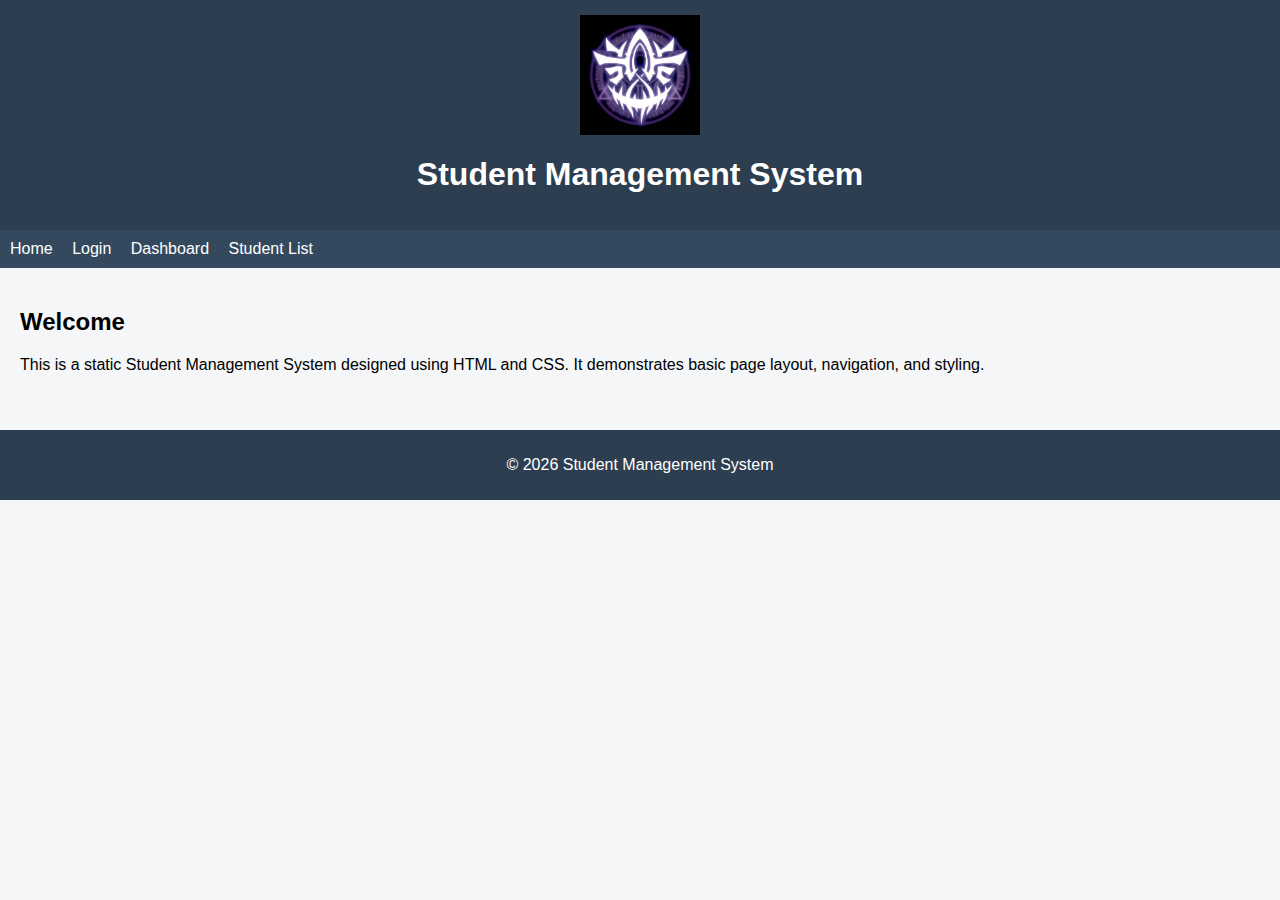
<file: Web Interface/index.html>
<!DOCTYPE html>
<html lang="en">
<head>
    <meta charset="UTF-8">
    <title>Student Management System</title>
    <link rel="stylesheet" href="css/style.css">
</head>
<body>

<header>
    <!-- IMAGE HERE -->
    <img src="images/The Fool.jfif" alt="System Logo" width="120">
    <h1>Student Management System</h1>
</header>

<nav>
    <ul>
        <li><a href="index.html">Home</a></li>
        <li><a href="login.html">Login</a></li>
        <li><a href="dashboard.html">Dashboard</a></li>
        <li><a href="list.html">Student List</a></li>
    </ul>
</nav>

<section>
    <h2>Welcome</h2>
    <p>
        This is a static Student Management System designed using HTML and CSS.
        It demonstrates basic page layout, navigation, and styling.
    </p>
</section>

<footer>
    <p>© 2026 Student Management System</p>
</footer>

</body>
</html>
</file>
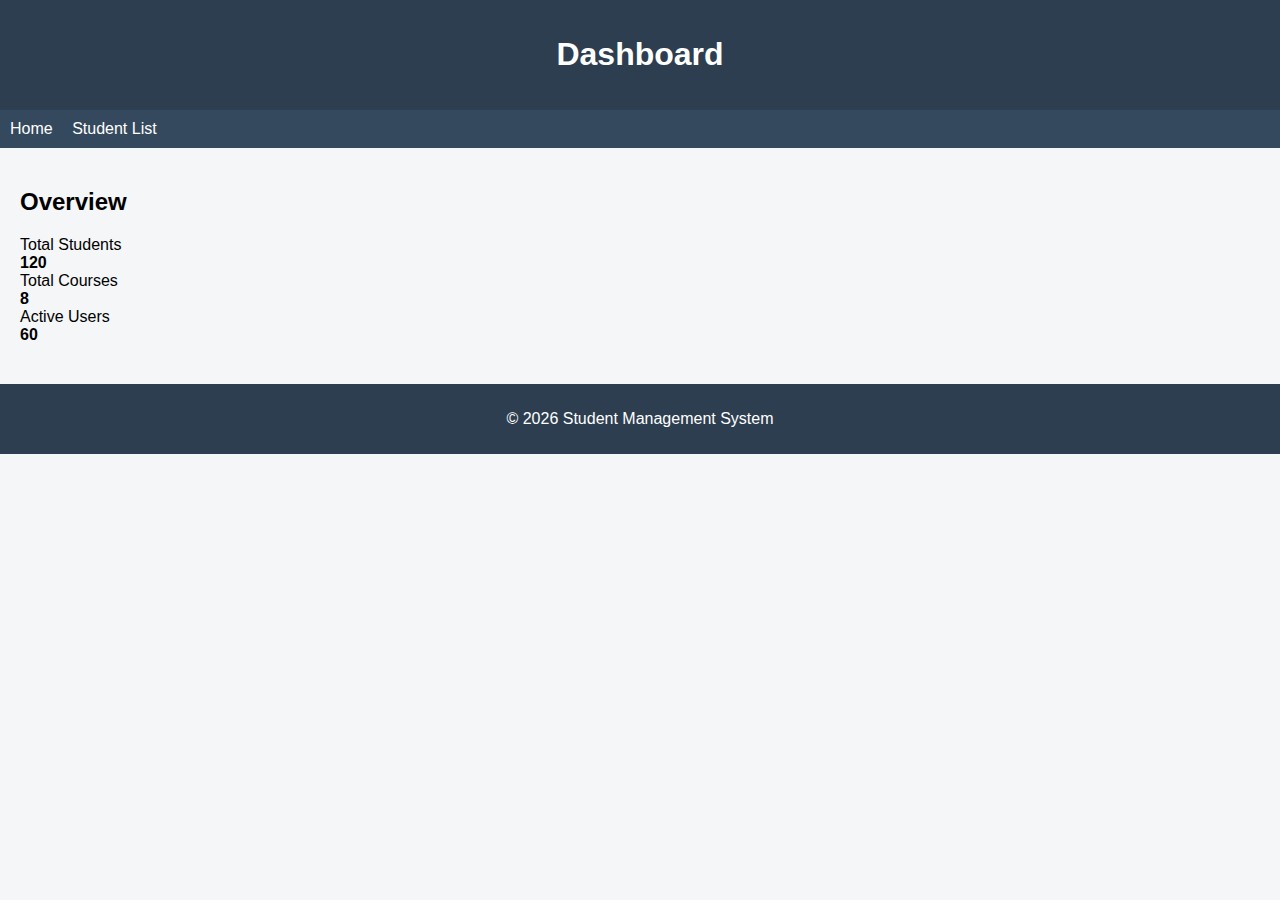
<file: Web Interface/dashboard.html>
<!DOCTYPE html>
<html lang="en">
<head>
    <meta charset="UTF-8">
    <title>Dashboard</title>
    <link rel="stylesheet" href="css/style.css">
</head>
<body>

<header>
    <h1>Dashboard</h1>
</header>

<nav>
    <ul>
        <li><a href="index.html">Home</a></li>
        <li><a href="list.html">Student List</a></li>
    </ul>
</nav>

<section>
    <h2>Overview</h2>

    <div class="box">Total Students<br><strong>120</strong></div>
    <div class="box">Total Courses<br><strong>8</strong></div>
    <div class="box">Active Users<br><strong>60</strong></div>
</section>

<footer>
    <p>© 2026 Student Management System</p>
</footer>

</body>
</html>
</file>
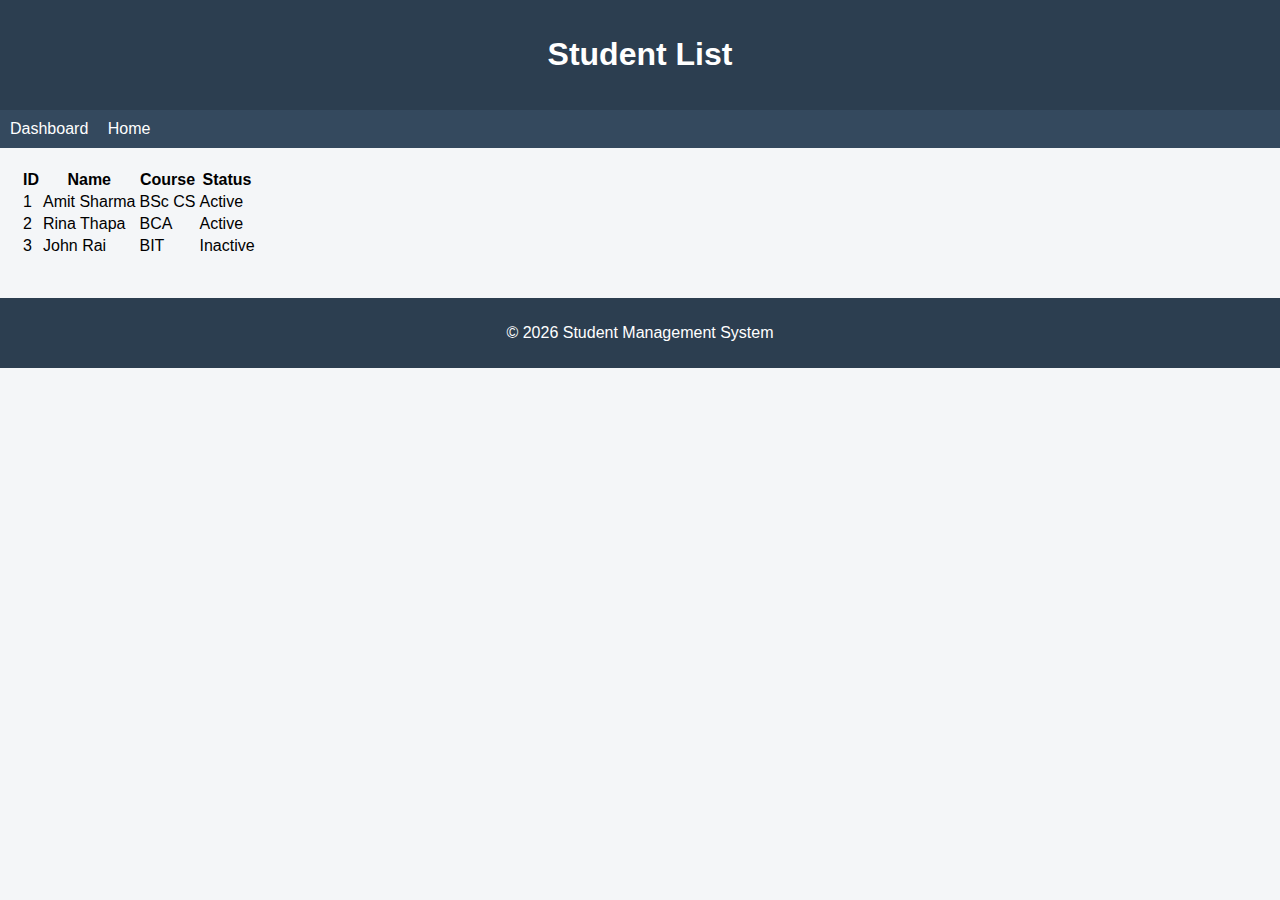
<file: Web Interface/list.html>
<!DOCTYPE html>
<html lang="en">
<head>
    <meta charset="UTF-8">
    <title>Student List</title>
    <link rel="stylesheet" href="css/style.css">
</head>
<body>

<header>
    <h1>Student List</h1>
</header>

<nav>
    <ul>
        <li><a href="dashboard.html">Dashboard</a></li>
        <li><a href="index.html">Home</a></li>
    </ul>
</nav>

<section>
    <table>
        <thead>
            <tr>
                <th>ID</th>
                <th>Name</th>
                <th>Course</th>
                <th>Status</th>
            </tr>
        </thead>
        <tbody>
            <tr>
                <td>1</td>
                <td>Amit Sharma</td>
                <td>BSc CS</td>
                <td>Active</td>
            </tr>
            <tr>
                <td>2</td>
                <td>Rina Thapa</td>
                <td>BCA</td>
                <td>Active</td>
            </tr>
            <tr>
                <td>3</td>
                <td>John Rai</td>
                <td>BIT</td>
                <td>Inactive</td>
            </tr>
        </tbody>
    </table>
</section>

<footer>
    <p>© 2026 Student Management System</p>
</footer>

</body>
</html>
</file>
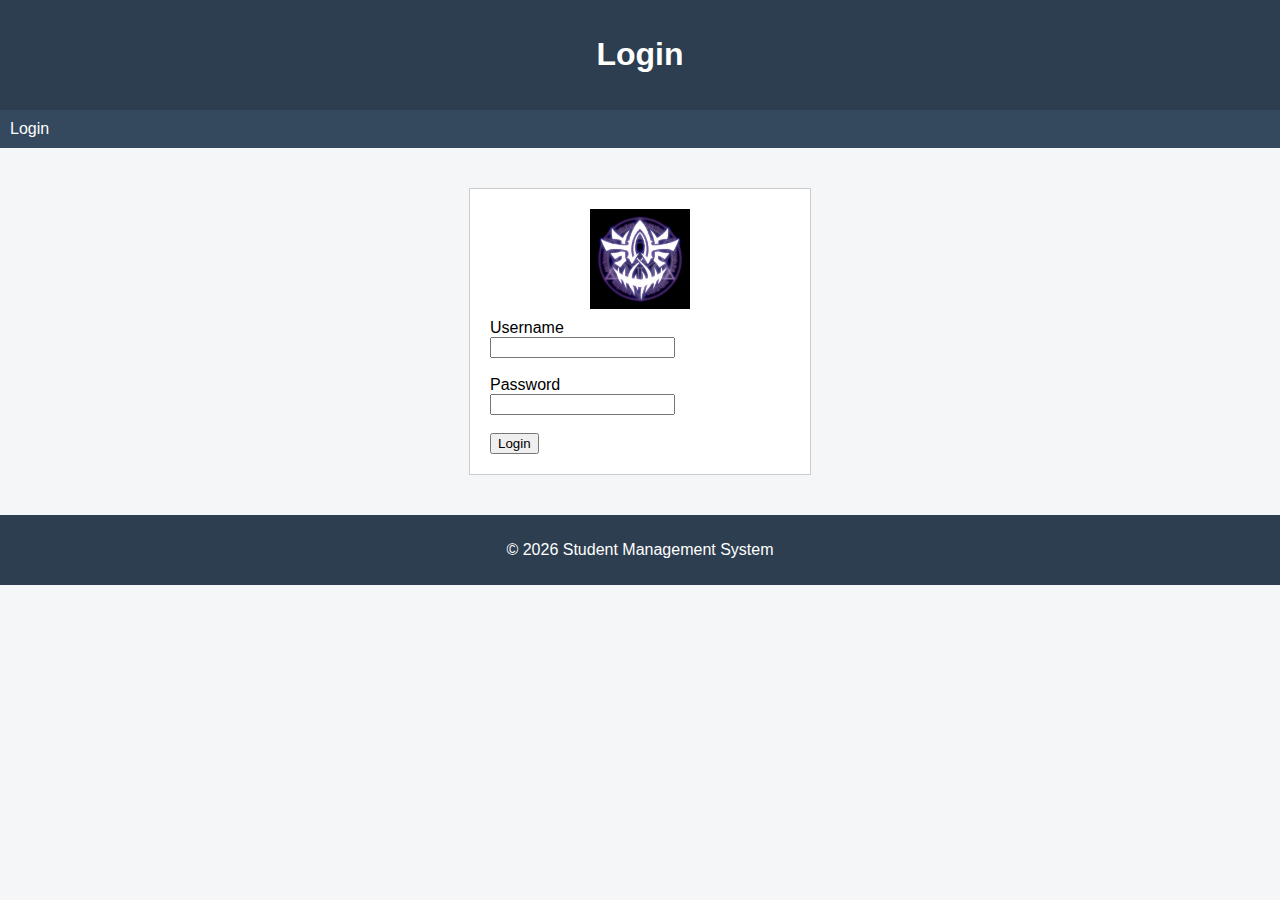
<file: Web Interface/login.html>
<!DOCTYPE html>
<html lang="en">
<head>
    <meta charset="UTF-8">
    <title>Login</title>
    <link rel="stylesheet" href="css/style.css">
</head>
<body>

<header>
    <h1>Login</h1>
</header>

<nav>
    <ul>
        <li><a href="login.html">Login</a></li>
    </ul>
</nav>

<section class="login-box">

    <!-- IMAGE HERE -->
    <img src="images/The Fool.jfif" alt="Login Logo" width="100">

    <form onsubmit="return checkLogin();">
        <label>Username</label><br>
        <input type="text" id="username"><br><br>

        <label>Password</label><br>
        <input type="password" id="password"><br><br>

        <button type="submit">Login</button>
    </form>
</section>

<footer>
    <p>© 2026 Student Management System</p>
</footer>

<script>
    function checkLogin() {
        var user = document.getElementById("username").value;
        var pass = document.getElementById("password").value;

        if (user === "admin" && pass === "1234") {
            window.location.href = "index.html";
            return false;
        } else {
            alert("Invalid Username or Password");
            return false;
        }
    }
</script>

</body>
</html>
</file>
<file: Web Interface/css/style.css>
body {
    font-family: Arial, sans-serif;
    margin: 0;
    background-color: #f4f6f8;
}

header {
    background-color: #2c3e50;
    color: white;
    padding: 15px;
    text-align: center;
}

/* IMAGE STYLING */
img {
    display: block;
    margin: 0 auto 10px auto;
}

nav ul {
    list-style: none;
    background-color: #34495e;
    margin: 0;
    padding: 10px;
}

nav ul li {
    display: inline-block;
    margin-right: 15px;
}

nav ul li a {
    color: white;
    text-decoration: none;
}

nav ul li a:hover {
    text-decoration: underline;
}

section {
    padding: 20px;
}

footer {
    background-color: #2c3e50;
    color: white;
    text-align: center;
    padding: 10px;
    margin-top: 20px;
}

.login-box {
    width: 300px;
    margin: 40px auto;
    padding: 20px;
    border: 1px solid #ccc;
    background-color: white;
}
</file>
